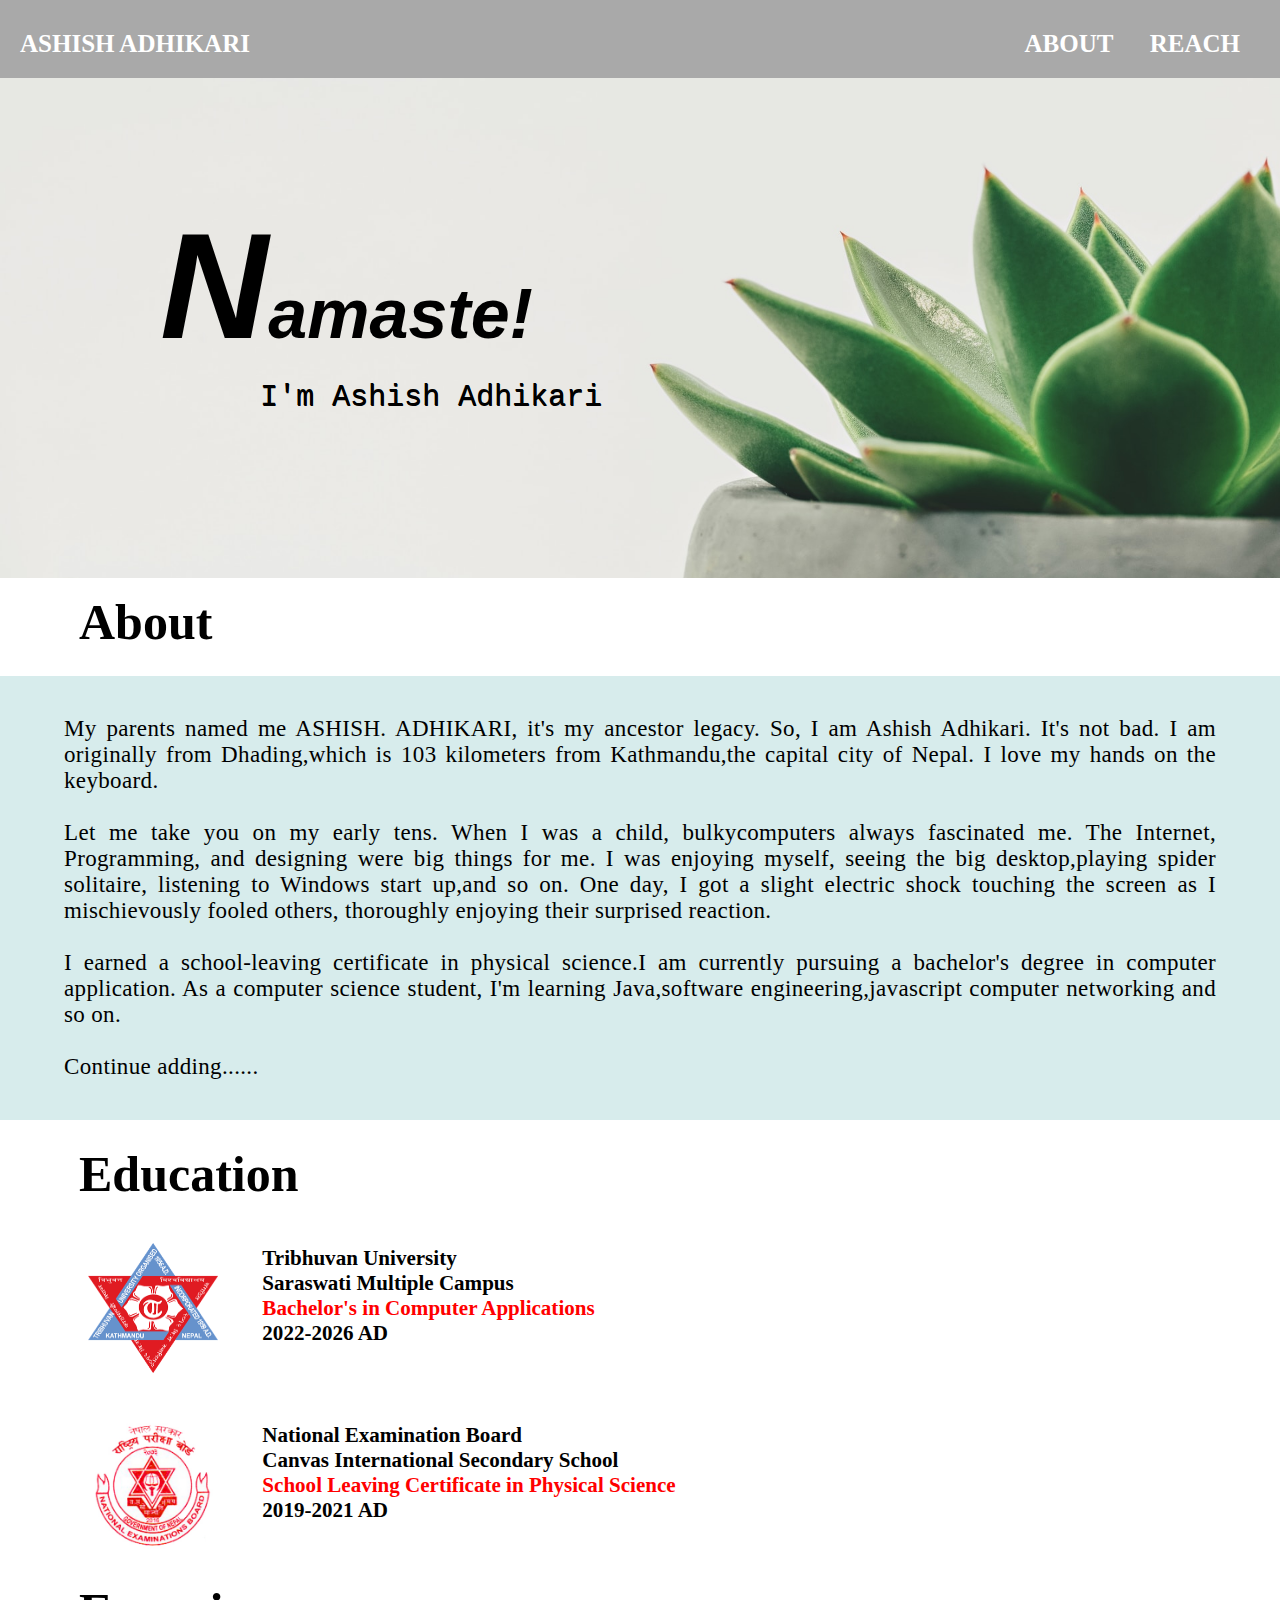
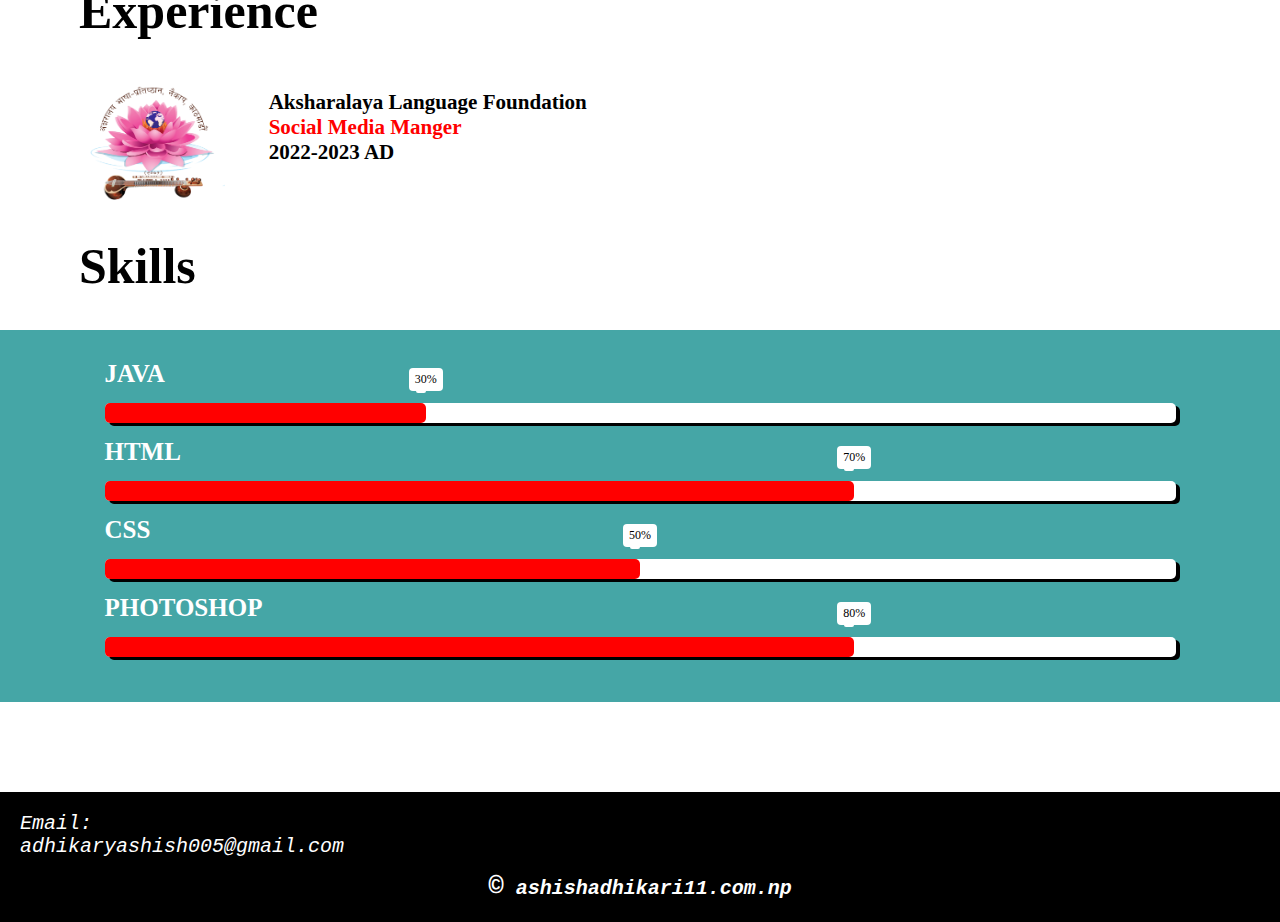
<file: index.html>
<!DOCTYPE html>
<html lang="en">
  <head>
    <meta charset="UTF-8" />
    <meta name="viewport" content="width=device-width, initial-scale=1.0" />
    <title>Document</title>
    <link rel="stylesheet" href="css/index.css"/>
    <link rel="stylesheet" href="css/480-600.css"/>
    <link rel="stylesheet" href="css/601-768.css"/>
    <link rel="stylesheet" href="css/769-940.css"/>
    <link rel="stylesheet" href="css/941-1024.css"/>
    <link rel="stylesheet" href="css/1025-above.css"/>
    <link rel="stylesheet" href="css/below-320.css"/>
  </head>
  <body>
    <header>
      <nav>
        <span>ASHISH ADHIKARI</span>
        <span>
          <a href="./profile.html" target="_self">ABOUT</a>
          <a href="./reach.html" target="_self">REACH</a>
        </span>
      </nav>
    </header>

    <div class="background-image">
      <h1>Namaste!</h1>
      <p>I'm Ashish Adhikari</p>
    </div>

    <div class="aboutmain">
      <div>
        <h1 class="about0">About</h1>
      </div>
      <div class="container">
        <div class="about1">
          <p class="aboutcontent">
            My parents named me ASHISH. ADHIKARI, it's my ancestor legacy. So, I am Ashish Adhikari. It's not bad. I am originally from Dhading,which is 103 kilometers from Kathmandu,the capital city of Nepal. I love my hands on the keyboard. </br></br> Let me take you on my early tens. When I was a child, bulkycomputers always fascinated me. The Internet, Programming, and designing were big things for me. I was enjoying myself, seeing the big desktop,playing spider solitaire, listening to Windows start up,and so on. One day, I got a slight electric shock touching the screen as I mischievously fooled others, thoroughly enjoying their surprised reaction.<br /><br /> I earned a school-leaving certificate in physical science.I am currently pursuing a bachelor's degree in computer application. As a computer science student, I'm learning Java,software engineering,javascript computer networking and so on.<br /><br />
           Continue adding......
          </p>
        </div>
      </div>
    </div>
    <div class="education-content">

      <h1 class="edu">Education</h1>

       <!-- computer Application -->
        <div class="saraswati">
        <div class="tu">
          <img src="./images/tu.png" alt="tu" height="130px" width="130px" />
        </div>
        
        <div class="contenttu">
          <h3>Tribhuvan University</h3>
          <h3>Saraswati Multiple Campus</h3>
          <h3 class="red">Bachelor's in Computer Applications</h3>
          <h3>2022-2026 AD</h3>
        </div>
      </div>
        <!-- physical science -->
      <div class="canvas">
      <div class="neb">
        <img src="./images/National-Examinations-Board-(NEB).jpg"
          alt="neb_image"
          width="130px"
          height="130px"
        />
      </div>
      <div class="contentneb">
        <h3>National Examination Board</h3>
        <h3>Canvas International Secondary School</h3>
        <h3 class="red">School Leaving Certificate in Physical Science</h3>
        <h3>2019-2021 AD</h3>
      </div>
      </div>
    </div>
    <!-- Experience content -->
     <div class="experience-content">
    <h1 class="exp">Experience</h1>

    <div class="aksharalaya">
    <div class="ak">
      <img src="./images/logo_brawn (1).png"
        alt="ak"
        width="135px"
        height="135px"
      />
    </div>
    <div class="content-ak">
      <h3>Aksharalaya Language Foundation</h3>
      <h3 class="red">Social Media Manger</h3>
      <h3>2022-2023 AD</h3>
    </div>
  </div>
  </div>

    <h1 class="ski">Skills</h1>
    <div class="skillcontainer">
      <div class="skillmenu">JAVA</div>
      <div class="skill-bar">
        <div class="skill-per" per="30%" style="max-width: 30%"></div>
      </div>

      <div class="skillmenu">HTML</div>
      <div class="skill-bar">
        <div class="skill-per" per="70%" style="max-width: 70%" ;></div>
      </div>

      <div class="skillmenu">CSS</div>
      <div class="skill-bar">
        <div class="skill-per" per="50%" style="max-width: 50%"></div>
      </div>

      <div class="skillmenu">PHOTOSHOP</div>
      <div class="skill-bar">
        <div class="skill-per" per="80%" style="max-width: 80%"></div>
      </div>
    </div>

    <div class="footer1">
      <div class="mail-parent">
        <div class="mail">
          <p class="mail1">Email:</p>
          <p>adhikaryashish005@gmail.com</p>
        </div>
      </div>

      <div class="parent-np">
        <div class="np">
          <p>© ashishadhikari11.com.np</p>
        </div>
      </div>

      <!-- <a href="#"> <button class="up">up</button></a> -->
    </div>
  </body>
</html>
</file>
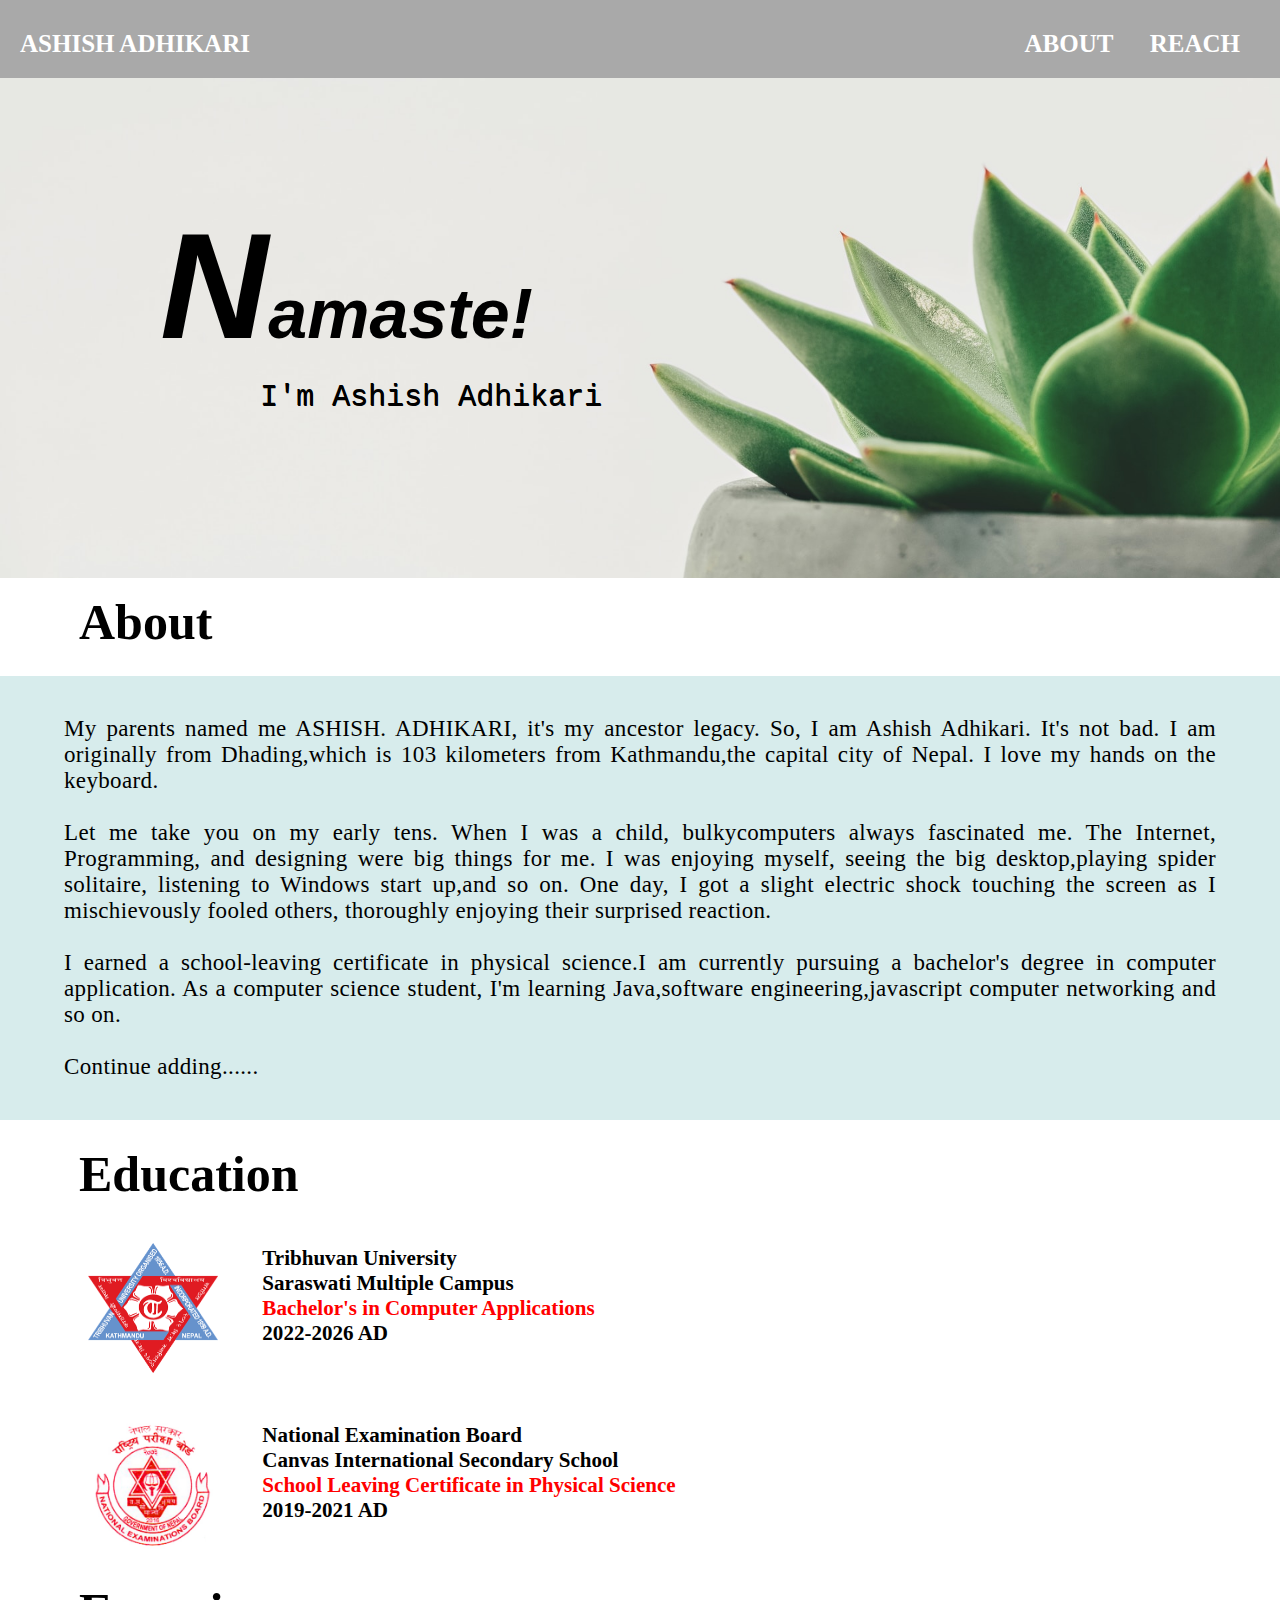
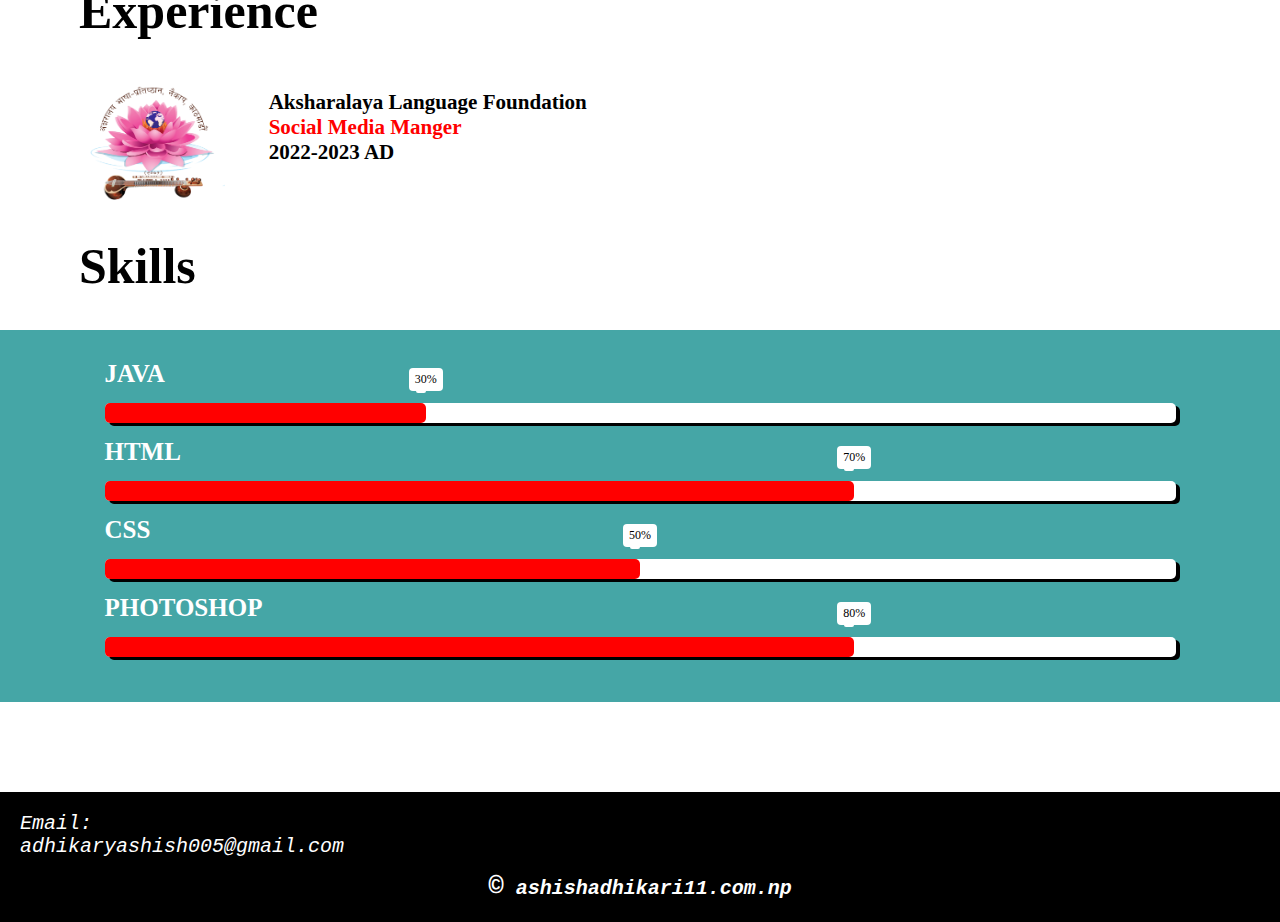
<file: profile.html>
<!DOCTYPE html>
<html lang="en">
  <head>
    <meta charset="UTF-8" />
    <meta name="viewport" content="width=device-width, initial-scale=1.0" />
    <title>Document</title>
    <link rel="stylesheet" href="css/profile.css"/>
    <link rel="stylesheet" href="css/480-600.css"/>
    <link rel="stylesheet" href="css/601-768.css"/>
    <link rel="stylesheet" href="css/769-940.css"/>
    <link rel="stylesheet" href="css/941-1024.css"/>
    <link rel="stylesheet" href="css/1025-above.css"/>
    <link rel="stylesheet" href="css/below-320.css"/>
  </head>
  <body>
    <header>
      <nav>
        <span>ASHISH ADHIKARI</span>
        <span>
          <a href="./profile.html" target="_self">ABOUT</a>
          <a href="./reach.html" target="_self">REACH</a>
        </span>
      </nav>
    </header>

    <div class="background-image">
      <h1>Namaste!</h1>
      <p>I'm Ashish Adhikari</p>
    </div>

    <div class="aboutmain">
      <div>
        <h1 class="about0">About</h1>
      </div>
      <div class="container">
        <div class="about1">
          <p class="aboutcontent">
            My parents named me ASHISH. ADHIKARI, it's my ancestor legacy. So, I am Ashish Adhikari. It's not bad. I am originally from Dhading,which is 103 kilometers from Kathmandu,the capital city of Nepal. I love my hands on the keyboard. </br></br> Let me take you on my early tens. When I was a child, bulkycomputers always fascinated me. The Internet, Programming, and designing were big things for me. I was enjoying myself, seeing the big desktop,playing spider solitaire, listening to Windows start up,and so on. One day, I got a slight electric shock touching the screen as I mischievously fooled others, thoroughly enjoying their surprised reaction.<br /><br /> I earned a school-leaving certificate in physical science.I am currently pursuing a bachelor's degree in computer application. As a computer science student, I'm learning Java,software engineering,javascript computer networking and so on.<br /><br />
           Continue adding......
          </p>
        </div>
      </div>
    </div>
    <div class="education-content">

      <h1 class="edu">Education</h1>

       <!-- computer Application -->
        <div class="saraswati">
        <div class="tu">
          <img src="./images/tu.png" alt="tu" height="130px" width="130px" />
        </div>
        
        <div class="contenttu">
          <h3>Tribhuvan University</h3>
          <h3>Saraswati Multiple Campus</h3>
          <h3 class="red">Bachelor's in Computer Applications</h3>
          <h3>2022-2026 AD</h3>
        </div>
      </div>
        <!-- physical science -->
      <div class="canvas">
      <div class="neb">
        <img src="./images/National-Examinations-Board-(NEB).jpg"
          alt="neb_image"
          width="130px"
          height="130px"
        />
      </div>
      <div class="contentneb">
        <h3>National Examination Board</h3>
        <h3>Canvas International Secondary School</h3>
        <h3 class="red">School Leaving Certificate in Physical Science</h3>
        <h3>2019-2021 AD</h3>
      </div>
      </div>
    </div>
    <!-- Experience content -->
     <div class="experience-content">
    <h1 class="exp">Experience</h1>

    <div class="aksharalaya">
    <div class="ak">
      <img src="./images/logo_brawn (1).png"
        alt="ak"
        width="135px"
        height="135px"
      />
    </div>
    <div class="content-ak">
      <h3>Aksharalaya Language Foundation</h3>
      <h3 class="red">Social Media Manger</h3>
      <h3>2022-2023 AD</h3>
    </div>
  </div>
  </div>

    <h1 class="ski">Skills</h1>
    <div class="skillcontainer">
      <div class="skillmenu">JAVA</div>
      <div class="skill-bar">
        <div class="skill-per" per="30%" style="max-width: 30%"></div>
      </div>

      <div class="skillmenu">HTML</div>
      <div class="skill-bar">
        <div class="skill-per" per="70%" style="max-width: 70%" ;></div>
      </div>

      <div class="skillmenu">CSS</div>
      <div class="skill-bar">
        <div class="skill-per" per="50%" style="max-width: 50%"></div>
      </div>

      <div class="skillmenu">PHOTOSHOP</div>
      <div class="skill-bar">
        <div class="skill-per" per="80%" style="max-width: 80%"></div>
      </div>
    </div>

    <div class="footer1">
      <div class="mail-parent">
        <div class="mail">
          <p class="mail1">Email:</p>
          <p>adhikaryashish005@gmail.com</p>
        </div>
      </div>

      <div class="parent-np">
        <div class="np">
          <p>© ashishadhikari11.com.np</p>
        </div>
      </div>

      <!-- <a href="#"> <button class="up">up</button></a> -->
    </div>
  </body>
</html>
</file>
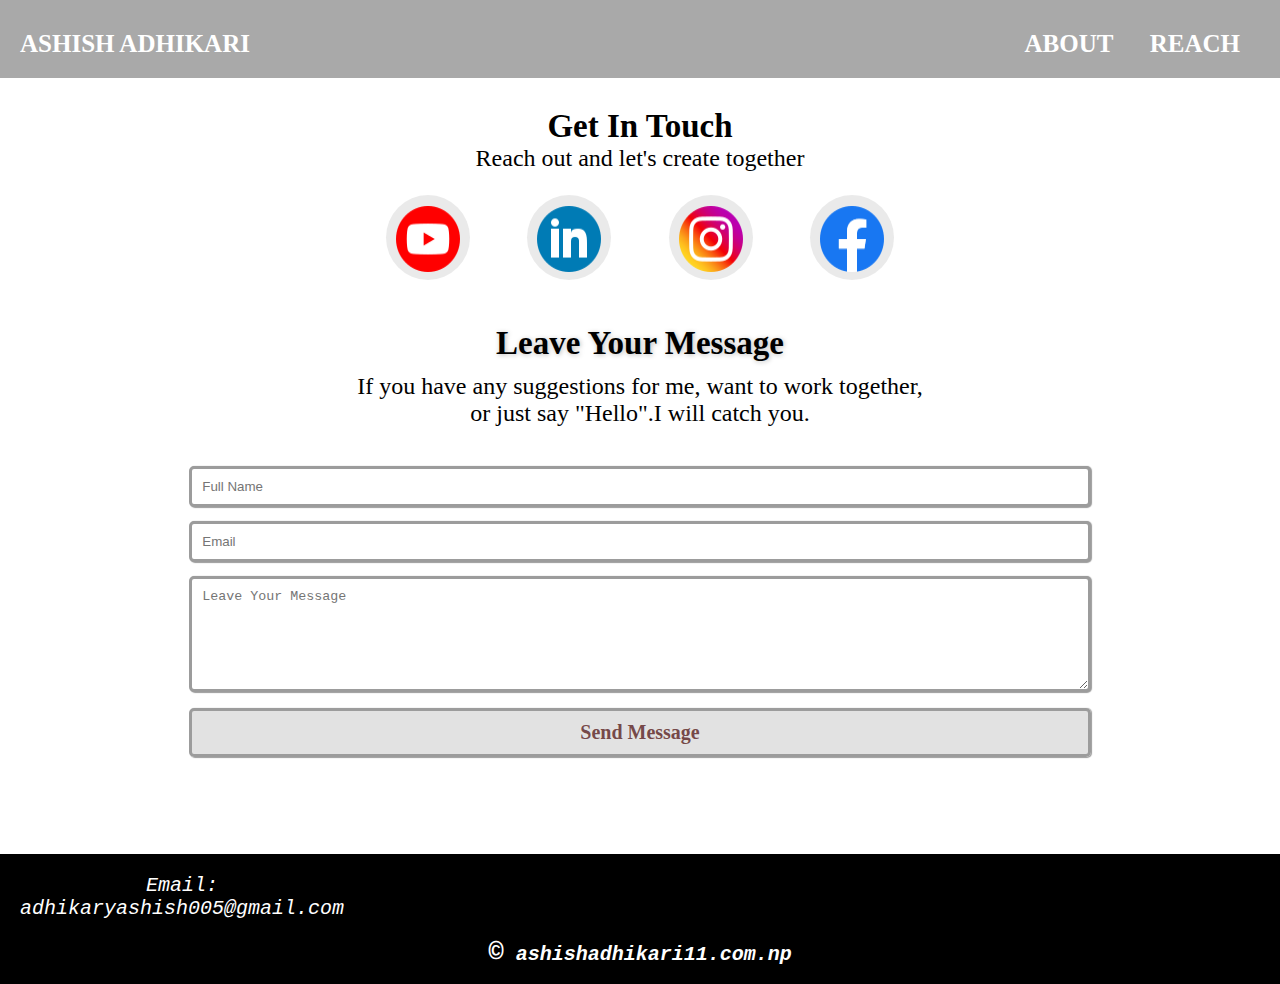
<file: reach.html>
<!DOCTYPE html>
<html lang="en">
<head>
    <meta charset="UTF-8">
    <meta name="viewport" content="width=device-width, initial-scale=1.0">
    <title>Document</title>
    <link rel="stylesheet" href="css/reach.css"/>
    <link rel="stylesheet" href="css/profile.css"/>
    <link rel="stylesheet" href="css/below-320.css"/>
    <link rel="stylesheet" href="css/480-600.css"/>
    <link rel="stylesheet" href="css/601-768.css"/>
    <link rel="stylesheet" href="css/769-940.css"/>
    <link rel="stylesheet" href="css/941-1024.css"/>
    <link rel="stylesheet" href="css/1025-above.css"/>
     <script src="https://apis.google.com/js/platform.js"></script>
    
</head>
<body>
  <header>
    <nav>  
     <span>ASHISH ADHIKARI</span>
      <span>
        <a href="./index.html" target="_self">ABOUT</a>
        <a href="./reach.html" target="_self">REACH</a>
      </span>
    </nav>
    </header>

      <div class="get-in-touch">
        <h1>Get In Touch</h1>
        <p>Reach out and let's create together</p>
      </div>
      
      <!-- social media links -->
      <div class="get-in-touch-links">
        <!-- <div class="grid"> -->
        <div class="link-child ">
          <a href="https://www.youtube.com/channel/UCF7gjFcNHYyBRyxLmGCLSQA?sub_confirmation=1" target="_blank"> 
          <img src="./images/3225180_app_logo_media_popular_social_icon.png" alt="youtube"/> </a>
        </div>
        <div class="link-child">
          <a href="https://www.linkedin.com/in/ashishadhikari11/" target="_blank">
            <img src="./images/317750_linkedin_icon.png" alt="linkedin"/>
          </a>
        </div>
        <div class="link-child">
          <a href="https://www.instagram.com/adhikaryashish11/" target="_blank">
            <img src="./images/3225191_app_instagram_logo_media_popular_icon.png" alt="instagram"/>
          </a>
        </div>
        <div class="link-child four">
          <a href="https://www.facebook.com/adhikaryashish11/" target="_blank">
            <img src="./images/5296499_fb_facebook_facebook logo_icon.png" alt="facebook"/>
          </a>

        </div>
      </div>
      </div>

       
        <div class="message-wrapper">
        <h1>Leave Your Message</h1>
     
     
        <p>
          If you have any suggestions for me, want to work together,<br>or just say "Hello".I will catch you.
        </p>
      </div>
   

      <div class="form">
        <form>
          <div>
            <input type="text" name="name" id="name" class="holder" placeholder="Full Name">
          </div>

          <div>
            <input type="text" name="email" id="email" class="holder" placeholder="Email">
          </div>
          
          <div>
            <textarea type="textarea" name="textarea" class="holder" placeholder="Leave Your Message" rows="6"></textarea>
          </div>

          <div>
            <button type="submit" class="holder">Send Message</button>
          </div>
         </form>
      </div>

        <div class="footer1">

          <div class="mail-parent">
            <div class="mail"> 
            <p>Email:</p>
            <p>adhikaryashish005@gmail.com</p>
            <!-- <p>adhikaryashish005@gmail.com</p> -->
          </div>
        </div>
        
          <div class="parent-np"> 
          <div class="np"> 
          <p>© ashishadhikari11.com.np</p>
          </div>
        </div>
    
          <!-- <a href="#"> <button class="up">up</button></a> -->
        </div> 
    </body>
    </html>
</file>
<file: css/index.css>
html {
    font-size:62.5%;
    /* 1 rem=10px
    16px/10=1.6rem   */
}
*{
    margin:0;
    padding:0;
    box-sizing: border-box;
}
  /*Header parts  */

header nav {
    background-color:rgb(169, 169, 169);
    max-width:100%;
    display:flex;
    justify-content:space-between;
    padding:30px 25px 20px 20px;
    /* position:fixed; */
}

header nav a {
    color:white;
    text-decoration:none;
    /* font-size:2.5rem; */
    padding:15px;
    font-weight:bold;
}
header span {
    font-size:2.5rem;
    color:white;
    /* padding:15px 20px 15px 15px; */
    font-weight:bold;
}
header nav a:hover {
    color:rgba(255, 0, 0, 0.734);
    text-decoration:wavy;
}

.background-image{
    background: url(../images/scott-webb-hDyO6rr3kqk-unsplash\ \(1\).jpg) no-repeat;
    background-position:30% 70%;/* 50% 50% means center than changes made on that respective */
    background-size:cover;
    width:100%;
    height:500px;
    text-align:center;
    padding: 50px; 
    color: rgb(0, 0, 0); 
    /* margin-bottom:30px; */
}
    
.background-image h1 {
    font-size:7.0rem;
    font-style:italic;
   font-family:'Lucida Sans', 'Lucida Sans Regular', 'Lucida Grande', 'Lucida Sans Unicode', Geneva, Verdana, sans-serif;
   font-weight: bolder;
   position: relative;
   /* left:-200px;
   top:30px; */
   text-align:left;
   padding-left:80px;
   /* padding-top:60px; */
}

.background-image h1::first-letter{
    font-size:15.0rem;
}

.background-image p {
    /* display:flex;
    /* border: 2px solid black; */
    position:absolute;
    top: 320px;
    left:230px;
    font-size: 3.0rem;
    font-family:monospace;
    /* margin-left:11%;
    margin-top:-1.5%; */

}
.about0 {
   font-size:5.0rem;
   font-weight:700;
   margin: 0 auto;
   width:90%;
   padding:15px;
}
.aboutmain{
    width: 100%;
}
.container {
    background-color:rgba(57, 160, 160, 0.203);
    /* padding:20px 20px 20px 15px;  */
}
.aboutcontent {
    margin:10px auto 10px auto;
    width:90%;
    padding:40px 0;
    font-size:2.3rem;
    font-family:inherit;
    text-align: justify;
    letter-spacing:0.035rem;

}
.education-content {
     /* width:90%;
     margin: 0 auto; */
}
.edu{
    font-size:5.0rem;
    font-weight:700;
    /* border:2px solid black; */
    margin:0 auto 20px auto;
    width:90%;
    padding:15px;
}
/*  education content parts starts here */
.education-content {
    /* border: 2px solid black; */
}
/*  computer application in saraswati campus */
.saraswati {
    /* border:2px solid black; */
    margin:0 auto 35px auto;
    width:87%;
    display:flex;
    column-gap:4%;
    padding:5px;
    /* row-gap:20%; */
}

.contenttu {
    font-size:1.8rem;
    margin-top:3px;
   
}
/* physical science in canvas college */
.canvas {
    margin:0 auto;
    width:87%;
    display:flex;
    column-gap:4%;
    padding:5px;
    /* border: 2px solid black; */
}  

.contentneb  {
    font-size:1.8rem;
    margin-top:3px;
}
/* experience parts starts here */
.experience-content {
       /* border:2px solid black;  */
} 
.aksharalaya {
    display:flex;
    margin:0 auto;
    width:86%;
    column-gap:4%;
}
 .exp {
    margin:10px auto 10px auto;
    width:90%;
    padding:15px;
    font-size: 5.0rem;
    font-weight:700;
} 

.content-ak {
   font-size:1.8rem;
   margin-top:25px;
}

.red {
    color:red;
}
/* skills parts starts from here */
.ski {
    font-size: 5.0rem;
    font-weight: 700;
    margin: 20px auto 20px auto;
    width:90%;
    padding:15px;
}

.skillcontainer {
    background-color:rgba(57, 160, 160, 0.941);
    width:100%;
    padding:20px 10px 30px 10px;
}
.skillmenu {
    color:white;
    font-size: 2.5rem;
    margin: 10px auto 15px auto;
    width:85%;
    /* margin-left:100px;
    margin:20px 10px 30px 100px; */
    font-weight: bold;
    padding:-5px;
}
.skill-bar {
   height:20px;
   background:white;
   border-radius:5px;
   width:85%;
   margin: 7px auto 15px auto;
    /* margin: 0 auto; */
   box-shadow: 4px 3px black;

   
}
.skill-per {
   background:red;
   border-radius:5px;
   height:20px;
   animation:fillbars  2.5s 1;
   position:relative;
   width:70%;
  

} 
.skill-per::before {
    content:attr(per);
    position:absolute;
    padding:4px 6px;
    background:white;
    border-radius:4px;
    font-size:1.2rem;
    top:-35px;
    right:0;
    transform:translatex(50%);

}
.skill-per::after {
    content:"";
    position:absolute;
    width:10px;
    height:10px;
    background:white;
    top:-20px;
    right:0;
    transform:translate(50%) rotate(45deg0);
    border-radius: 2px;
}

 .footer1 {
    /* display:flex; */
    /* to arrange the mail and np div in horizontal order */
    /* width:100%; */
    height:130px;
    background-color:rgb(0, 0, 0);
   margin-top:90px;
   color:white;
   font-family:monospace;
   font-style:bolder;   
} 
.mail-parent {
    display:inline-flex;
    justify-content:flex-start;
    text-align:left;
    align-items:left;
   
}
.mail{
    margin-left:20px;
    margin-top:20px;
    /* display:inline-flex; */
    font-style:italic;
    /* border:2px solid rgb(255, 255, 255); */
    /* default width size for inline-block div is auto as per the its content */
    font-size:2.0rem;
    flex:1;
    /* margin-left:20px; */    
}
.parent-np {
    display:flex;
    justify-content:center;
    /* border: 2px solid white; */
}
.np {
     display:inline-flex; 
    /* if flex-inline use, it will only space of its own size otherwise it will take entire space of document  */
    /* border: 2px solid white; */
    margin-top:18px;
    font-style: italic;
   font-weight:bolder;
   font-size:2.0rem;
}
.np p::first-letter {
      font-size:2.6rem;
}
/* .np-copyright::first-letter{
    font-size:3.3rem;
} */

.up {
    background-color: rgb(255, 255, 255);
    width:55px;
    height:30px;
    color:white;
    background-color: rgb(140, 164, 188);
    border-style:none;
    border-radius:5px;
    border-color: rgb(140, 164, 188);
    float:right;
    margin: 5px 5px 0px 0px;
  
}
.up:hover {
   background-color: aqua;
   color:red;
   font-size:25px;
   font-style:bold;
}
/* body html {
    padding:0;
    margin:0;
    overflow-x:hidden;
    box-sizing: border-box;
    width:100%;

} */

/*==================media query for width minimun than 320px for About  =======================  */
  @media screen and (min-width:320px) and (max-width:480px)
  {
    * {
       
        margin:0;
        padding:0;
        
    }
 html {
    overflow-x:hidden;
    box-sizing: border-box;
   font-size:49%;
}
header span {
    font-size:2rem;
}
.background-image h1 {
       /* display:none; */
       font-size: 6.0rem;
       text-align: center;
       position:absolute;
       font-size:3.0rem;
       top:50px;
       left:-25px;
    }
.background-image h1::first-letter{
    font-size: 11.0rem;
}
.background-image p{
    /* font-size: 16px; */
    font-size:1.8rem;
    text-align: center;
    position:absolute;
    top:155px;
    left:115px;
    animation-name:letter-typing;
    animation-duration:4.0rem;
    animation-direction:normal;
    text-shadow:0.5px 0.5px 0.5px rgb(0, 0, 0);
  color:rgb(0, 0, 0);
}
@keyframes letter-typing {
    
}

.background-image {
    position:relative;
    background-size:cover;
    background-position:center;
    height:70vh;
}
.about0{
    margin: 0 auto;
    width:95%;
    font-size:4.0rem;
    /* padding:15px; */
    font-weight:700;
}

.aboutcontent {
    /* margin:10px 60px 10px 100px; */
    margin: 0 auto;
    width: 85%;
    padding: 20px 0;
    /* padding:25px auto 25x auto; */
    font-size:2.4rem;
    font-family:inherit;
    text-align: justify;
    letter-spacing:0.035rem;
    line-height:120%;
}
.edu {
    font-size:4.0rem;
    font-weight:700;
    margin:0 auto;
    width:95%;
}
/*  education content parts starts here */
.education-content {
    /* border: 2px solid black; */
}
/*  computer application in saraswati campus */
.saraswati {
    /* border: 2px solid black; */
    margin:0 auto 10px auto;
    width:90%;
    display:block;
    column-gap:3%;
    padding:5px;
}
.tu {
    width:95%;
    margin:0 auto;
}
.contenttu {
    font-size:1.8rem;
    /* border: 2px solid black; */
    /* font-size:2.4rem; */
    margin-top:5px;
}
/* physical science in canvas college */
.canvas {
    margin:0 auto;
    width:90%;
    display:block;
    column-gap:3%;
    padding:5px;
    /* border: 2px solid black; */
}  
.neb {
    margin: 0 auto;
    width:95%;
}
.contentneb  {
    font-size: 1.8rem;
    margin-top:5px;
}

.aksharalaya {
    display:block;
    margin:0 auto;
    width:90%;
    /* border: 2px solid red; */
    /* column-gap:3%; */
}
.exp {
    font-size:4.0rem;
    font-weight:700;
    margin:0 auto;
    width:95%;
    /* padding:15px; */
}

.ak {
    width:95%;
    margin:0 auto;
}

.content-ak {
   font-size:1.8rem;
   /* margin-top:22px; */
}

.ski {
    font-size: 4.0rem;
    font-weight: 700;
    margin: 0 auto;
    width:95%;
    /* padding:15px; */
}

.skillcontainer {
    background-color:rgba(57, 160, 160, 0.941);
    width:100%;
}
.skillmenu {
    color:white;
    font-size: 2.5rem;
    margin: 10px auto 11px auto;
    width:85%;
    /* margin-left:100px;
    margin:20px 10px 30px 100px; */
    font-weight: bold;
    padding:-5px;
}
.skill-bar {
   height:20px;
   background:white;
   border-radius:5px;
   width:90%;
   /* margin: 7px 5px 15px 95px; */
    margin: 0 auto 20px auto;
   box-shadow: 4px 3px black;

   
}
.skill-per {
   background:red;
   border-radius:5px;
   height:20px;
   animation:fillbars  2.5s 1;
   position:relative;
   width:100%;
  

} 
.skill-per::before {
    content:attr(per);
    position:absolute;
    padding:4px 6px;
    background:white;
    border-radius:4px;
    font-size:1.2rem;
    top:-35px;
    right:0;
    transform:translatex(50%);

}
.skill-per::after {
    content:"";
    position:absolute;
    width:10px;
    height:10px;
    background:white;
    top:-20px;
    right:0;
    transform:translate(50%) rotate(45deg0);
    border-radius: 2px;
}

.footer1 {
    /* display:none; */
    margin-top:60px;
    font-size:1px;
    /* font-size:2.4rem; */
}
.mail-parent{
    display:flex;
   justify-content:center;
}
.mail{
    margin:20px auto 0 auto;
    width:80%;
}
.mail{
    /* border: 2px solid rgb(255, 255, 255); */
    display:block;
    text-align:center;
}
.np p {
    margin-top:4px;
     /* line-height:30px; */
}


/* ===================== for Reach min-width:320 and max-width:480================== */

 .get-in-touch-links {
    /* border: 2px solid black; */
    width:95%;
    /* column-gap:5%; */
    padding:3px;
   margin:15px auto 1px auto;
 }
 .link-child {
    background-color:#d3d3d379;
    padding:0;
    border-radius:50%;
 }
 .form form .holder{
    width:100%;
}

}
</file>
<file: css/480-600.css>
@media screen and (min-width:481px) and (max-width:600px) {
    *{
        margin:0;
        padding:0;
    }
    html{
        font-size:52%;
    }
    .background-image {
        background-size:cover;
        background-position:center;
        height:90vh;
    }
    .background-image h1::first-letter{
        font-size:15rem;
    }
    .background-image h1{
        font-size:4.5rem;
        position:absolute;
        top:250px;
        left:-20px;
    }
    .background-image p{
        position:absolute;
        top:399px;
        left:137px;
        text-shadow:0.5px 0.5px 1px rgb(0, 0, 0);
        color:rgb(0, 0, 0);
        /* top:55px;
        left:-30px; */
    } 

    .aboutcontent{
        margin:0 auto;
        width:90%;
        padding:30px 0;
    }
    .edu{
        font-size:4.4rem;
        margin-top:10px;
    }
    .saraswati{
        display:block;
       margin-top:5px;
        margin-bottom:20px;
        column-gap:3%;
    }
    .contenttu{
        font-size:1.9rem;
        line-height:2.4rem;
        margin-top:15px;
    }
    .canvas{
        display:block;
        column-gap:3%;
        margin-bottom:10px;
    }
    .contentneb{
        font-size:1.9rem;
        line-height:2.5rem;
        margin-top:5px;
       
    }
    .aksharalaya{
        display:block;
        margin-bottom:15px;
    }
    .akcontent{
        font-size:1.9rem;
    }
    .ski{
        margin-bottom:10px;
    }
    .skillcontainer{
        padding-top:15px;
        padding-bottom:33px;
    }
    .skill-bar{
        margin:0 auto;
        width:80%;
    }
    .footer1{
          margin-top:75px;
    }
    .np {
        margin-top:24px;
    }

    /* ======================== for Reach================================= */

    .message-wrapper{
        /* border: 2px solid black; */
        width:90%;
        margin:30px auto 10px auto;
    }
    .get-in-touch{
        margin-bottom:3px;
    }
    .message-wrapper h1 {
        margin-bottom:5px;
    }
  .form form .holder{
    width:100%;
  }
}
</file>
<file: css/601-768.css>
@media screen and (min-width:601px) and (max-width:768px) {
    *{
        margin:0;
        padding:0;    
    }
    html{
        font-size:50%;
    }
    .background-image h1{
       font-size:6.0rem;
       top:60px;
       left:-30px;
    }
    .background-image p {
        color:rgb(0, 0, 0);
        /* font-size:2.0rem; */
        position:absolute;
        top:340px;
        left:180px;
        text-shadow:0.5px 0.5px 0.5px rgb(0, 0, 0);
        color:rgb(0, 0, 0);
    }
    .about0{
       
        margin: 0 auto; 
        width:95%; 
         padding:15px 15px 15px 20px;
    }
    .about1{
        
    }
    .aboutcontent{
       /* line-height:30px; */
       line-height:125%;
    }
    .edu {
        margin:0 auto;
        width:95%;
        padding:20px;
    }
    .exp{
        margin: 0 auto;
        width:95%;
        padding:20px;
    }
    .ski{
        margin: 0 auto;
        width:95%;
        padding:20px;
    }
    .about1{
        /* margin-top:7px; */
        /* margin-bottom:10px; */
    }
    .aboutcontent{
        margin: 0 auto;
        width:90%;
        padding:25px 0;
    }
    .saraswati {
        /* margin-top:10px; */
        margin-bottom:20px;
    }
    .contenttu{
        margin:0;
    }
    .canvas{
       /* margin-bottom:20px; */
    }
    .contentneb{
        margin:0;
    }
    .aksharalaya{
        /* border:2px solid black; */
        margin-bottom:10px;
    }
    .content-ak{
        /* border:2px solid black; */
        margin-top:25px;
    }
    .skillcontainer{
        padding-top:20px;
        padding-bottom:30px;
    }
    .skill-bar{
        margin: 0 auto 15px auto;
        width:80%;
    }
    .skillmenu{
        margin-bottom:15px;
    }
    .footer1{
        margin-top:70px;
    }
    .np {
        margin:30px;
    }

    /* ============================= for Reach================================= */
    .message-wrapper{
        /* border:2px solid; */
        margin-top:25px;
    }
    .get-in-touch-links{
        
        margin-bottom:10px;
    }
    .form form .holder{
        width:100%;
    }


}
</file>
<file: css/769-940.css>
@media screen and (min-width:769px) and (max-width:940px)
{
    *{
        margin:0;
        padding:0;
        box-sizing: border-box;
    }
    html{
        font-size:53%;
    }
    .background-image{
        position:relative;
    }
    .background-image h1{
         position:absolute;
         top:150px;
         left:40px;
    }
    .background-image p {
        position:absolute;
        top:305px;
        left:200px;
        text-shadow:0.5px 0.5px 0.5px rgb(0, 0, 0);
        color:rgb(0, 0, 0);
    }
    .np{
        margin-top:30px;
    }

    /* ==============for reach================== */
    .message-wrapper{
        margin-top:35px;
    } 
    .form form .holder {
        width:100%;
    }
}
</file>
<file: css/941-1024.css>
@media screen and (min-width:941px) and (max-width:1024px)
{
    *{
        margin:0;
        padding:0;
        box-sizing: border-box;
    }
    html{
        font-size:56%;
    }
    .background-image h1{
         position:absolute;
         top:200px;
         left:40px;
    }
    .background-image p{
        position:absolute;
        top:365px;
        left:200px;
        text-shadow:0.5px 0.5px 0.5px rgb(0, 0, 0);
        color:rgb(0, 0, 0);
    }

    /* ==================for reach============= */
    .message-wrapper{
        margin-top:35px;
    }
    .form form .holder {
        width:85%;
    }
}
</file>
<file: css/1025-above.css>
@media screen and (min-width:1025px)
{
    *{
       margin:0;
       padding:0;
       box-sizing:border-box;
    }
    .background-image h1 {
        position:absolute;
        top:200px;
        left:80px;
    }
    .background-image p {
        position:absolute;
        top:380px;
        left:260px;
        text-shadow:0.5px 0.5px 0.5px rgb(0, 0, 0);
        color:rgb(0, 0, 0);
    }
    .np {
         margin-top:14px;
    }

    /* ===================for reach======================= */

    .message-wrapper{
        margin-top:35px;
    }
    .form form .holder{
        width:75%;
    }
}
</file>
<file: css/below-320.css>
@media screen and (min-width:200px) and (max-width:319px) {
    *{
        margin:0;
        padding:0;
        box-sizing: border-box;
    }
    .html{
        font-size:45%;
    }
    header nav span {
          /* font-size:7px; */
          font-size:1.5rem;
    }
    .background-image{
        height:70vh;
    }
    .background-image h1::first-letter {
        font-size:9rem;
        
    }
    .background-image h1 {
        font-size:2rem;
        position:absolute;
        top:150px;
        left:-40px;
    }
    .background-image p {
        font-size:1.5rem;
        position:absolute;
        top:255px;
        left:70px;
        text-shadow:0.5px 0.5px 0.5px rgb(0, 0, 0);
        color:rgb(0, 0, 0);
    }
    .exp,.edu,.ski, .about0{
        font-size:3rem;
        padding:5px;
    }
    .exp, .ski {
        margin-top:15px;
    }
    .aboutcontent{
        font-size:2rem;
        padding:15px 0;
    }
    .saraswati,.canvas,.aksharalaya{
        display:block;
    }
    .contenttu, .contentcanvas, .contentak {
        font-size:1.5rem;
    }
    .footer1 {
        margin-top:50px;
    }
    .mail {
        text-align:center;
        font-size:1.3rem;
        margin-left:25px;
    }
    .np {
        margin:5px;
        font-size:1.2rem;
    }

    /* ====================for reach============ */
   .form form .holder{
    width:100%;
   }

}
</file>
<file: css/profile.css>
html {
    font-size:62.5%;
    /* 1 rem=10px
    16px/10=1.6rem   */
}
*{
    margin:0;
    padding:0;
    box-sizing: border-box;
}
  /*Header parts  */

header nav {
    background-color:rgb(169, 169, 169);
    max-width:100%;
    display:flex;
    justify-content:space-between;
    padding:30px 25px 20px 20px;
    /* position:fixed; */
}

header nav a {
    color:white;
    text-decoration:none;
    /* font-size:2.5rem; */
    padding:15px;
    font-weight:bold;
}
header span {
    font-size:2.5rem;
    color:white;
    /* padding:15px 20px 15px 15px; */
    font-weight:bold;
}
header nav a:hover {
    color:rgba(255, 0, 0, 0.734);
    text-decoration:wavy;
}

.background-image{
    background: url(../images/scott-webb-hDyO6rr3kqk-unsplash\ \(1\).jpg) no-repeat;
    background-position:30% 70%;/* 50% 50% means center than changes made on that respective */
    background-size:cover;
    width:100%;
    height:500px;
    text-align:center;
    padding: 50px; 
    color: rgb(0, 0, 0); 
    /* margin-bottom:30px; */
}
    
.background-image h1 {
    font-size:7.0rem;
    font-style:italic;
   font-family:'Lucida Sans', 'Lucida Sans Regular', 'Lucida Grande', 'Lucida Sans Unicode', Geneva, Verdana, sans-serif;
   font-weight: bolder;
   position: relative;
   /* left:-200px;
   top:30px; */
   text-align:left;
   padding-left:80px;
   /* padding-top:60px; */
}

.background-image h1::first-letter{
    font-size:15.0rem;
}

.background-image p {
    /* display:flex;
    /* border: 2px solid black; */
    position:absolute;
    top: 320px;
    left:230px;
    font-size: 3.0rem;
    font-family:monospace;
    /* margin-left:11%;
    margin-top:-1.5%; */

}
.about0 {
   font-size:5.0rem;
   font-weight:700;
   margin: 0 auto;
   width:90%;
   padding:15px;
}
.aboutmain{
    width: 100%;
}
.container {
    background-color:rgba(57, 160, 160, 0.203);
    /* padding:20px 20px 20px 15px;  */
}
.aboutcontent {
    margin:10px auto 10px auto;
    width:90%;
    padding:40px 0;
    font-size:2.3rem;
    font-family:inherit;
    text-align: justify;
    letter-spacing:0.035rem;

}
.education-content {
     /* width:90%;
     margin: 0 auto; */
}
.edu{
    font-size:5.0rem;
    font-weight:700;
    /* border:2px solid black; */
    margin:0 auto 20px auto;
    width:90%;
    padding:15px;
}
/*  education content parts starts here */
.education-content {
    /* border: 2px solid black; */
}
/*  computer application in saraswati campus */
.saraswati {
    /* border:2px solid black; */
    margin:0 auto 35px auto;
    width:87%;
    display:flex;
    column-gap:4%;
    padding:5px;
    /* row-gap:20%; */
}

.contenttu {
    font-size:1.8rem;
    margin-top:3px;
   
}
/* physical science in canvas college */
.canvas {
    margin:0 auto;
    width:87%;
    display:flex;
    column-gap:4%;
    padding:5px;
    /* border: 2px solid black; */
}  

.contentneb  {
    font-size:1.8rem;
    margin-top:3px;
}
/* experience parts starts here */
.experience-content {
       /* border:2px solid black;  */
} 
.aksharalaya {
    display:flex;
    margin:0 auto;
    width:86%;
    column-gap:4%;
}
 .exp {
    margin:10px auto 10px auto;
    width:90%;
    padding:15px;
    font-size: 5.0rem;
    font-weight:700;
} 

.content-ak {
   font-size:1.8rem;
   margin-top:25px;
}

.red {
    color:red;
}
/* skills parts starts from here */
.ski {
    font-size: 5.0rem;
    font-weight: 700;
    margin: 20px auto 20px auto;
    width:90%;
    padding:15px;
}

.skillcontainer {
    background-color:rgba(57, 160, 160, 0.941);
    width:100%;
    padding:20px 10px 30px 10px;
}
.skillmenu {
    color:white;
    font-size: 2.5rem;
    margin: 10px auto 15px auto;
    width:85%;
    /* margin-left:100px;
    margin:20px 10px 30px 100px; */
    font-weight: bold;
    padding:-5px;
}
.skill-bar {
   height:20px;
   background:white;
   border-radius:5px;
   width:85%;
   margin: 7px auto 15px auto;
    /* margin: 0 auto; */
   box-shadow: 4px 3px black;

   
}
.skill-per {
   background:red;
   border-radius:5px;
   height:20px;
   animation:fillbars  2.5s 1;
   position:relative;
   width:70%;
  

} 
.skill-per::before {
    content:attr(per);
    position:absolute;
    padding:4px 6px;
    background:white;
    border-radius:4px;
    font-size:1.2rem;
    top:-35px;
    right:0;
    transform:translatex(50%);

}
.skill-per::after {
    content:"";
    position:absolute;
    width:10px;
    height:10px;
    background:white;
    top:-20px;
    right:0;
    transform:translate(50%) rotate(45deg0);
    border-radius: 2px;
}

 .footer1 {
    /* display:flex; */
    /* to arrange the mail and np div in horizontal order */
    /* width:100%; */
    height:130px;
    background-color:rgb(0, 0, 0);
   margin-top:90px;
   color:white;
   font-family:monospace;
   font-style:bolder;   
} 
.mail-parent {
    display:inline-flex;
    justify-content:flex-start;
    text-align:left;
    align-items:left;
   
}
.mail{
    margin-left:20px;
    margin-top:20px;
    /* display:inline-flex; */
    font-style:italic;
    /* border:2px solid rgb(255, 255, 255); */
    /* default width size for inline-block div is auto as per the its content */
    font-size:2.0rem;
    flex:1;
    /* margin-left:20px; */    
}
.parent-np {
    display:flex;
    justify-content:center;
    /* border: 2px solid white; */
}
.np {
     display:inline-flex; 
    /* if flex-inline use, it will only space of its own size otherwise it will take entire space of document  */
    /* border: 2px solid white; */
    margin-top:18px;
    font-style: italic;
   font-weight:bolder;
   font-size:2.0rem;
}
.np p::first-letter {
      font-size:2.6rem;
}
/* .np-copyright::first-letter{
    font-size:3.3rem;
} */

.up {
    background-color: rgb(255, 255, 255);
    width:55px;
    height:30px;
    color:white;
    background-color: rgb(140, 164, 188);
    border-style:none;
    border-radius:5px;
    border-color: rgb(140, 164, 188);
    float:right;
    margin: 5px 5px 0px 0px;
  
}
.up:hover {
   background-color: aqua;
   color:red;
   font-size:25px;
   font-style:bold;
}
/* body html {
    padding:0;
    margin:0;
    overflow-x:hidden;
    box-sizing: border-box;
    width:100%;

} */

/*==================media query for width minimun than 320px for About  =======================  */
  @media screen and (min-width:320px) and (max-width:480px)
  {
    * {
       
        margin:0;
        padding:0;
        
    }
 html {
    overflow-x:hidden;
    box-sizing: border-box;
   font-size:49%;
}
header span {
    font-size:2rem;
}
.background-image h1 {
       /* display:none; */
       font-size: 6.0rem;
       text-align: center;
       position:absolute;
       font-size:3.0rem;
       top:50px;
       left:-25px;
    }
.background-image h1::first-letter{
    font-size: 11.0rem;
}
.background-image p{
    /* font-size: 16px; */
    font-size:1.8rem;
    text-align: center;
    position:absolute;
    top:155px;
    left:115px;
    animation-name:letter-typing;
    animation-duration:4.0rem;
    animation-direction:normal;
    text-shadow:0.5px 0.5px 0.5px rgb(0, 0, 0);
  color:rgb(0, 0, 0);
}
@keyframes letter-typing {
    
}

.background-image {
    position:relative;
    background-size:cover;
    background-position:center;
    height:70vh;
}
.about0{
    margin: 0 auto;
    width:95%;
    font-size:4.0rem;
    /* padding:15px; */
    font-weight:700;
}

.aboutcontent {
    /* margin:10px 60px 10px 100px; */
    margin: 0 auto;
    width: 85%;
    padding: 20px 0;
    /* padding:25px auto 25x auto; */
    font-size:2.4rem;
    font-family:inherit;
    text-align: justify;
    letter-spacing:0.035rem;
    line-height:120%;
}
.edu {
    font-size:4.0rem;
    font-weight:700;
    margin:0 auto;
    width:95%;
}
/*  education content parts starts here */
.education-content {
    /* border: 2px solid black; */
}
/*  computer application in saraswati campus */
.saraswati {
    /* border: 2px solid black; */
    margin:0 auto 10px auto;
    width:90%;
    display:block;
    column-gap:3%;
    padding:5px;
}
.tu {
    width:95%;
    margin:0 auto;
}
.contenttu {
    font-size:1.8rem;
    /* border: 2px solid black; */
    /* font-size:2.4rem; */
    margin-top:5px;
}
/* physical science in canvas college */
.canvas {
    margin:0 auto;
    width:90%;
    display:block;
    column-gap:3%;
    padding:5px;
    /* border: 2px solid black; */
}  
.neb {
    margin: 0 auto;
    width:95%;
}
.contentneb  {
    font-size: 1.8rem;
    margin-top:5px;
}

.aksharalaya {
    display:block;
    margin:0 auto;
    width:90%;
    /* border: 2px solid red; */
    /* column-gap:3%; */
}
.exp {
    font-size:4.0rem;
    font-weight:700;
    margin:0 auto;
    width:95%;
    /* padding:15px; */
}

.ak {
    width:95%;
    margin:0 auto;
}

.content-ak {
   font-size:1.8rem;
   /* margin-top:22px; */
}

.ski {
    font-size: 4.0rem;
    font-weight: 700;
    margin: 0 auto;
    width:95%;
    /* padding:15px; */
}

.skillcontainer {
    background-color:rgba(57, 160, 160, 0.941);
    width:100%;
}
.skillmenu {
    color:white;
    font-size: 2.5rem;
    margin: 10px auto 11px auto;
    width:85%;
    /* margin-left:100px;
    margin:20px 10px 30px 100px; */
    font-weight: bold;
    padding:-5px;
}
.skill-bar {
   height:20px;
   background:white;
   border-radius:5px;
   width:90%;
   /* margin: 7px 5px 15px 95px; */
    margin: 0 auto 20px auto;
   box-shadow: 4px 3px black;

   
}
.skill-per {
   background:red;
   border-radius:5px;
   height:20px;
   animation:fillbars  2.5s 1;
   position:relative;
   width:100%;
  

} 
.skill-per::before {
    content:attr(per);
    position:absolute;
    padding:4px 6px;
    background:white;
    border-radius:4px;
    font-size:1.2rem;
    top:-35px;
    right:0;
    transform:translatex(50%);

}
.skill-per::after {
    content:"";
    position:absolute;
    width:10px;
    height:10px;
    background:white;
    top:-20px;
    right:0;
    transform:translate(50%) rotate(45deg0);
    border-radius: 2px;
}

.footer1 {
    /* display:none; */
    margin-top:60px;
    font-size:1px;
    /* font-size:2.4rem; */
}
.mail-parent{
    display:flex;
   justify-content:center;
}
.mail{
    margin:20px auto 0 auto;
    width:80%;
}
.mail{
    /* border: 2px solid rgb(255, 255, 255); */
    display:block;
    text-align:center;
}
.np p {
    margin-top:4px;
     /* line-height:30px; */
}


/* ===================== for Reach min-width:320 and max-width:480================== */

 .get-in-touch-links {
    /* border: 2px solid black; */
    width:95%;
    /* column-gap:5%; */
    padding:3px;
   margin:15px auto 1px auto;
 }
 .link-child {
    background-color:#d3d3d379;
    padding:0;
    border-radius:50%;
 }
 .form form .holder{
    width:100%;
}

}
</file>
<file: css/reach.css>
html {
    font-size:62.5%;
}
* {
    padding:0px;
    margin:0px;
    box-sizing: border-box;
}
/* Header */
header nav {
    background-color:rgb(169, 169, 169);
    max-width:100%;
    display:flex;
    justify-content:space-between;
    padding:30px 25px 20px 20px;
    /* position:fixed; */
}

header nav a {
    color:white;
    text-decoration:none;
    /* font-size:2.5rem; */
    padding:15px;
    font-weight:bold;
}
header span {
    font-size:2.5rem;
    color:white;
    /* padding:15px 20px 15px 15px; */
    font-weight:bold;
}
header nav a:hover {
    color:rgba(255, 0, 0, 0.734);
    text-decoration:wavy;
}

/*  get in touch   */
.get-in-touch h1 {
    text-align:center;
    font-size:3.3rem;
    margin-top:30px;
}
.get-in-touch p {
    text-align:center;
    font-size:2.4rem;
    font-family:cursive;

}
.get-in-touch-links{
    display:flex;
    justify-content:center;
    /* flex-direction:row; */
    /* grid-template-columns:2fr 2fr 2fr 2fr; */
    /* border:2px solid black; */
    margin:20px auto 7px auto;
    width:80%;
    column-gap:5%;
    /* margin:20px 120px 7px 130px; */
    /* column-gap: 20px;
    justify-content:center; */
    /* border:2px solid black; */
    /* padding: 6px; */
  
}
/* .grid {
    display:grid;
    grid-template-columns: repeat(4,1fr);
    column-gap:40px;
    border: 2px solid black;
    
} */

.get-in-touch-links:hover {
    /* border: outset rgb(142, 142, 142); */
    /* border:0.15px black solid; */
    /* box-shadow: 2px 3px 2px black;   */
    /* filter:drop-shadow(3px 4px 2px black) */
}
.link-child {
   background-color:#d3d3d379;
   /* height:100%;
   width:100%; */
   /* width:13%;
   height:8%; */
   padding:3px;
   margin:3px;
   border-radius:55%;
   /* border: 2px solid black; */
  /* height:150px; */
  /* padding-top:10px;
  padding-left: */
}

.link-child img {
    padding:8px 7px 5px 7px;
    width:100%;
    height:100%;

}
.link-child:hover {
    background-color:rgba(211, 211, 211, 0.914);
    /* box-shadow: 2px rgb(120, 120, 120); */
}
.link-child:active {
    background-color:rgba(211, 211, 211, 0);
}

.message-wrapper {
    /* box-shadow:1px 1px 5px rgb(131, 131, 131); */
    /* border: 2px solid black; */
     display:block;
     justify-content:center;
     text-align:center;
     margin:15px auto 10px auto;
     width:90%;
    padding:7px;
} 
.message-wrapper h1 {
    font-size:3.3rem;
    text-align:center;
    text-shadow:1px 1px 5px rgb(188, 188, 188);
  
   
}
.message-wrapper p{
    font-family:cursive;
    font-size:2.4rem;
    margin-top:11px;
    text-align:center;
    box-shadow: 2px rgb(124, 124, 124);
    width:100%;
   
}
.form {
   /* background-color: rgba(57, 160, 160, 0.941); */
}
.form form {
    display:block;
    /* position:relative;
    justify-content:center; */
    /* border: 2px solid black; */
    margin:10px auto 0px auto;
    width:95%;
    
   
}
.form form {
       /* border: 2px solid black; */
       /* margin:10px 5% 20px 5%; */
       padding:15px 7px 0px 7px;
       text-align:center;
      
       /* box-shadow:2px 2px 7px rgb(131, 131, 131); */
       /* background-color:rgba(112, 209, 229, 0.605); */
       
}
 .form form .holder {
    /* border:2px solid black; */
    width:70%;
    margin: 7px auto 7px auto;

    /* margin:7px 5%; */
    padding:10px;
    border:3px solid rgb(156, 156, 156);
   justify-content:center;
   /* background-color: rgba(130, 130, 130, 0.343); */
   box-shadow:1px 0.5px 1px rgb(156, 156, 156);
   border-radius:5px;
 }
form button {
    font-size:2.0rem;
    color:rgba(98, 45, 45, 0.859);
    font-family:Georgia, 'Times New Roman', Times, serif;
    background-color: rgba(213, 213, 213, 0.698);
    font-weight:bold;

}
input:focus {
    border-color:red;
}
form button:hover {
    background-color: rgb(213, 213, 213);
    color:rgb(124, 37, 37);
   
}


/* .footer1 {
   .footer1 {
    /* display:none; */
    margin-top:60px;
    font-size:1px;
    /* font-size:2.4rem; */
}
.mail-parent{
    display:flex;
   justify-content:center;
}
.mail{
    margin:20px auto 0 auto;
    width:80%;
}
.mail{
    /* border: 2px solid rgb(255, 255, 255); */
    display:block;
    text-align:center;
}
.np p {
    margin-top:4px;
     /* line-height:30px; */
}
</file>
